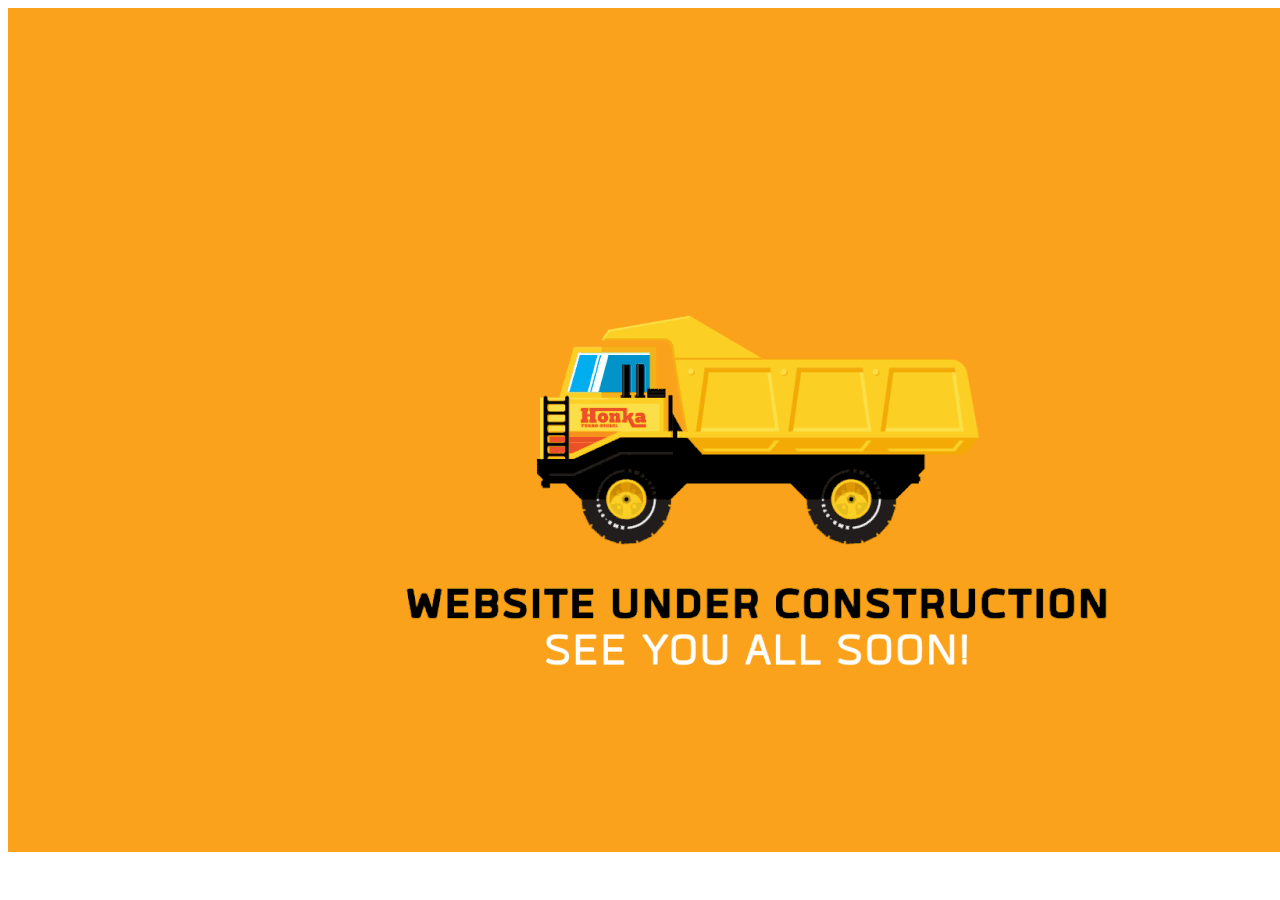
<file: blog.html>
<html>
<head><title></title></head>
<style type = "text/css"> </style>


<body>

<img src="web.gif" style = "display: block; margin-left: auto; margin-right: auto;" />


</body>




</html>
</file>
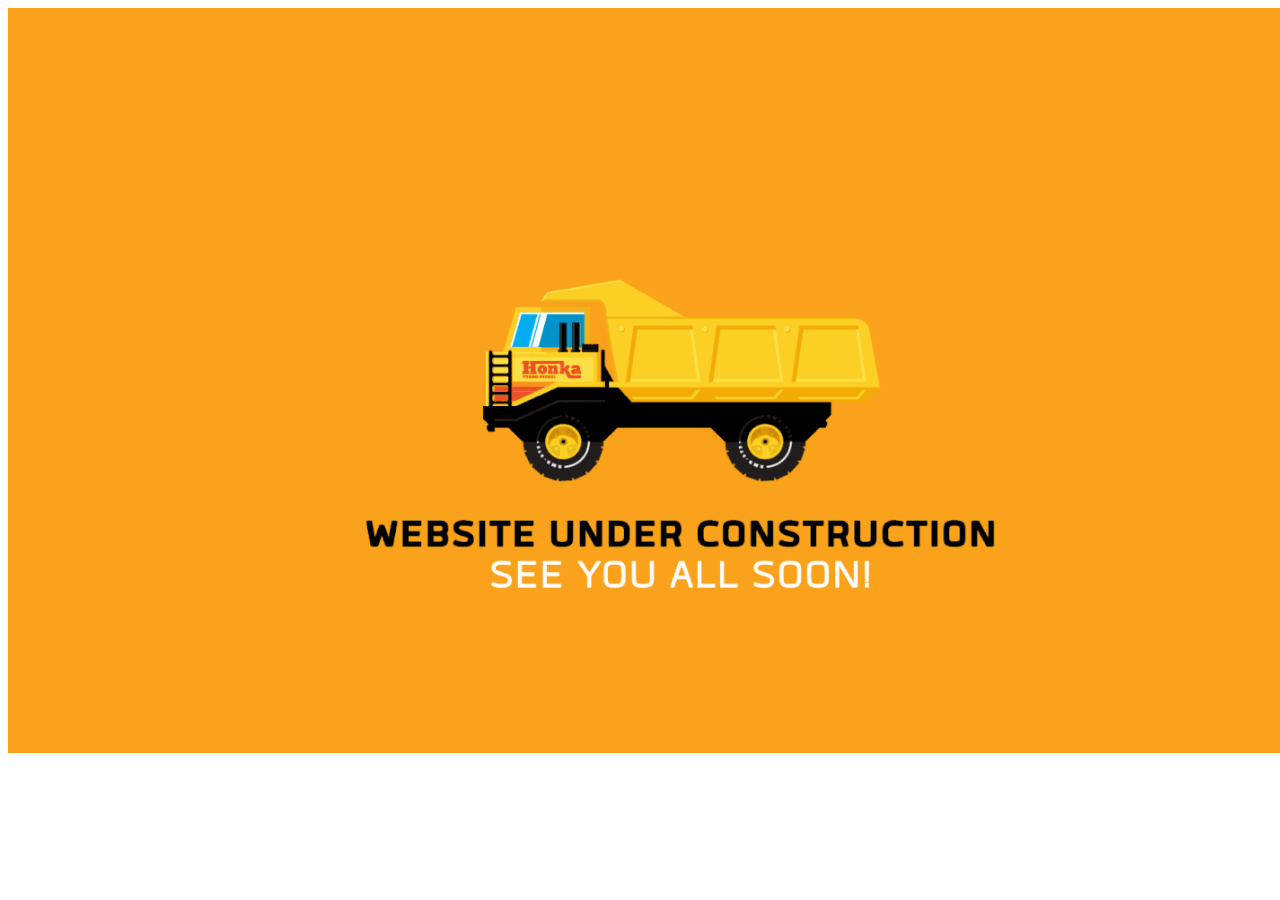
<file: project.html>
<html>
<head><title></title></head>
<style type = "text/css"> </style>


<body>

<img src="web.gif" height="745" width="1347" style = "display: block; margin-left: auto; margin-right: auto;" />


</body>




</html>
</file>
